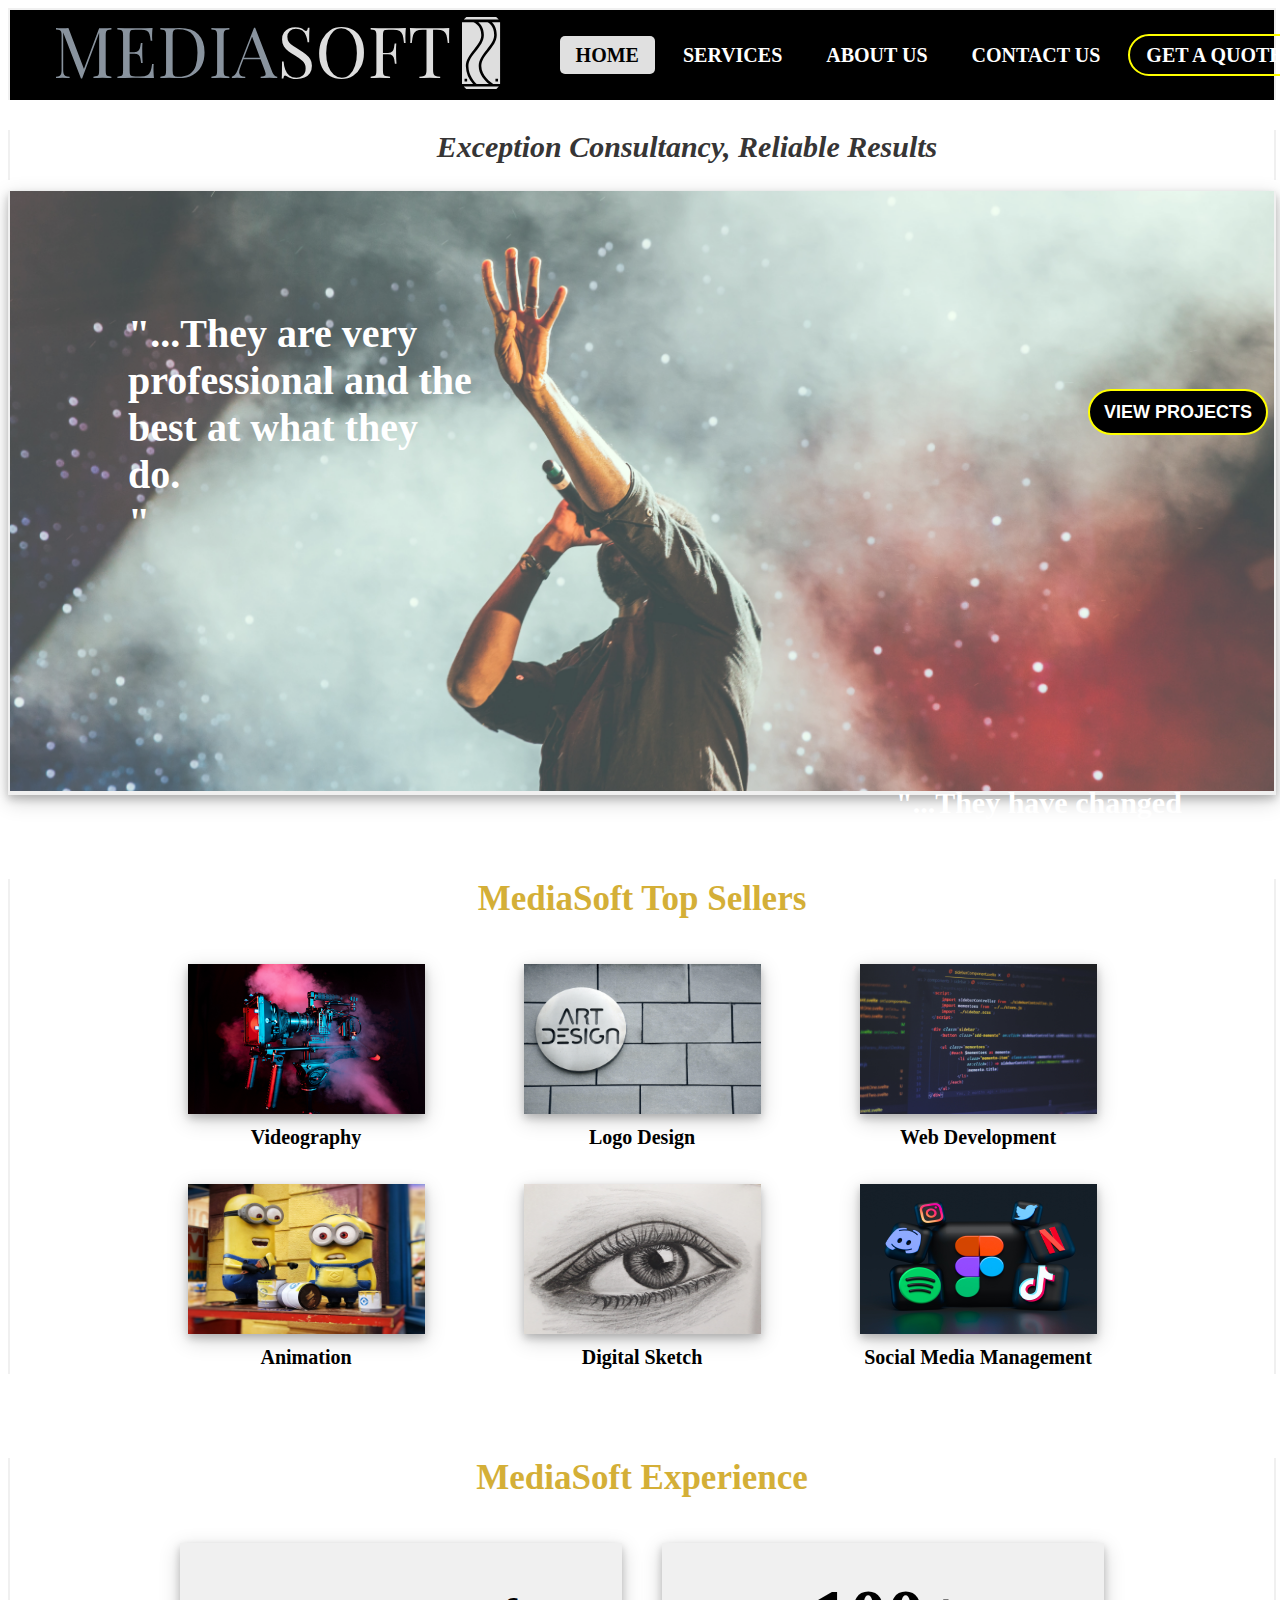
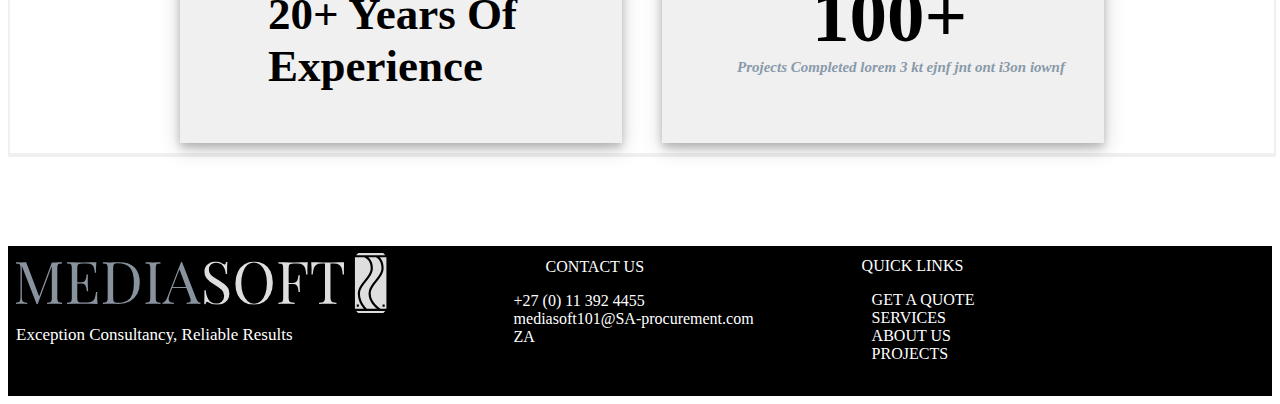
<file: mediaSoft101/index.html>
<!-- Siyabonga Mbuyisa  -->
<!doctype html>
<html lang="en">


<head>
	<title>MediaSoft HomePage</title>
	<meta charset="UTF-8">
	<link rel="stylesheet" href="css/style.css">
	<link rel="stylesheet" href="css/all.min.css">
	<meta name="description" content="Procurement ..docnew.dcoinvkoiewvwcwuvowrjv r icnewub ciwefncwej sdncoewu dinciewoc ddincewic idnciewn">
	<meta name="author" content="Siyabonga Mbuyisa">
	<meta name="viewport" content="width=device-width, initial-scale=1.0">
	<meta name="keywords" content="Procurement, Business, South African," >
	
</head>

<body>
	<section>
		<div>
		<nav class="navbar">
			<img class="logo" src="logo/mediasoft/svg/logo-no-background.svg" alt="logo" />
			<ul class="options">
				<li><a class="active"href= "index.html">Home</a></li>
				<li><a href= "service.html">Services</a></li>
				<li><a href= "AboutUs.html">About Us</a></li>
				<li><a href= "ContactUs.html">Contact Us</a></li>
				<li><a class = "quot" href= "ContactUs.html#Quo">Get A Quote</a></li>
			</ul>
		</nav>
		</div>

	</section>
	<br>
	<center><div class="slogan">
		<p>Exception Consultancy, Reliable Results</p>
	</div></center>
	<br>

	<section>
	<div id="slider">
		<figure>
			<img src="img/content/austin-neill-hgO1wFPXl3I-unsplash.jpg">
			<img src="img/content/jesus-loves-austin-0O0gux4OZX4-unsplash.jpg">
			<img src="img/content/matthias-blonski-EAYkeJ0zc4w-unsplash.jpg">
			<img src="img/content/mika-korhonen-Q_364J9qF5M-unsplash.jpg">
			<img src="img/content/austin-neill-hgO1wFPXl3I-unsplash.jpg">

		</figure>
	</div>
	</section>

	<div id="Action">	
		<button >
			<a href="compilation.html">View Projects</a>
		</button>
	</div>
	
	<div id="message">
		<p>"...They are very </br>
			professional  and the</br>
			best at what they</br>
			do.</br>"
		</p>
	</div>
	<div id="message2">
		<p>"...They have changed </br>
			my digital presence...</br>
			We are now doing better</br>
			than ever</br>"
		</p>
	</div>
	<br>
	<br>	
	<br>
	<section>	

	<div class="two">
		<div><p class = "Title">MediaSoft Top Sellers</p></div>
		<div class="grid-container">
			<div class="grid-item grid-item-1">
				<img class="image" src="img/content/ben-collins-SpDOwp6PnBs-unsplash.jpg" ></img>
				<p class="Description">Videography</p>
			</div>
			<div class="grid-item grid-item-2">
				<img class="image" src="img/content/yizheng-duanmu-tXFbYqCimhI-unsplash.jpg" ></img>
				<p class="Description">Logo Design</p>
			</div>
			<div class="grid-item grid-item-3">
				<img class="image" src="img/content/ferenc-almasi-eYpcLDXHVb0-unsplash.jpg" ></img>
				<p class="Description">Web Development</p>
			</div>
			<div class="grid-item grid-item-4">
				<img class="image" src="img/content/justin-lim-tloFnD-7EpI-unsplash.jpg" ></img>
				<p class="Description">Animation</p>
			</div>
			<div class="grid-item grid-item-5">
				<img class="image" src="img/content/dhanya-a-v-zdiMKVb5fl0-unsplash.jpg"></img>
				<p class="Description">Digital Sketch</p>
			</div>
			<div class="grid-item grid-item-6">
				<img class="image" src="img/content/alexander-shatov-mr4JG4SYOF8-unsplash.jpg" ></img>
				<p class="Description">Social Media Management</p>
			</div>
		</div>
	</div>
	</section>
	<br>
	<br>
	<br>	
	<section>
		<div id="three">
			<div><p class = "Title">MediaSoft Experience</p></div>
			<div id="section3">
				<div id="left-writing">
					<p>20+
					 Years Of Experience</p>
				</div>
				<div id="right-writing"> 
					<p id="primary">100+ </p>
					<p id="secondary">Projects Completed lorem 3 kt ejnf jnt ont i3on iownf </p>
				</div>
			</div>
		</div>
	</section>
	<!--<i  id ="facebook" class="fa-brands fa-square-facebook"></i>-->
	<br>
	<br>
	<br>
	<footer>
	<div class="end">
		<img class="log" src="logo/mediasoft/svg/logo-no-background.svg" alt="logo" />
		<div class="sloga">
			<p>Exception Consultancy, Reliable Results</p>
		</div>
		<div class="boxt">
			<p class="ContactH">CONTACT US</p>
			<p class="Contact">+27 (0) 11 392 4455 </br>
				mediasoft101@SA-procurement.com</br>
				ZA</br>
			</p>
		</div>
		<div class="QuickH">
			<p class="ContactH">QUICK LINKS</p>
			
			<ul class="QuickLinksC">
				<li><a class="ContactD" href= "ContactUs.html#Quo">Get A Quote</a></li>
				<li><a class="ContactD" href= "service.html">Services</a></li>
				<li><a class="ContactD"href= "AboutUs.html">About Us</a></li>
				<li><a class="ContactD"href= "compilation.html">Projects</a></li>
			</ul>
			
		</div>

	</div>
	</footer>

</body>

</html>
</file>
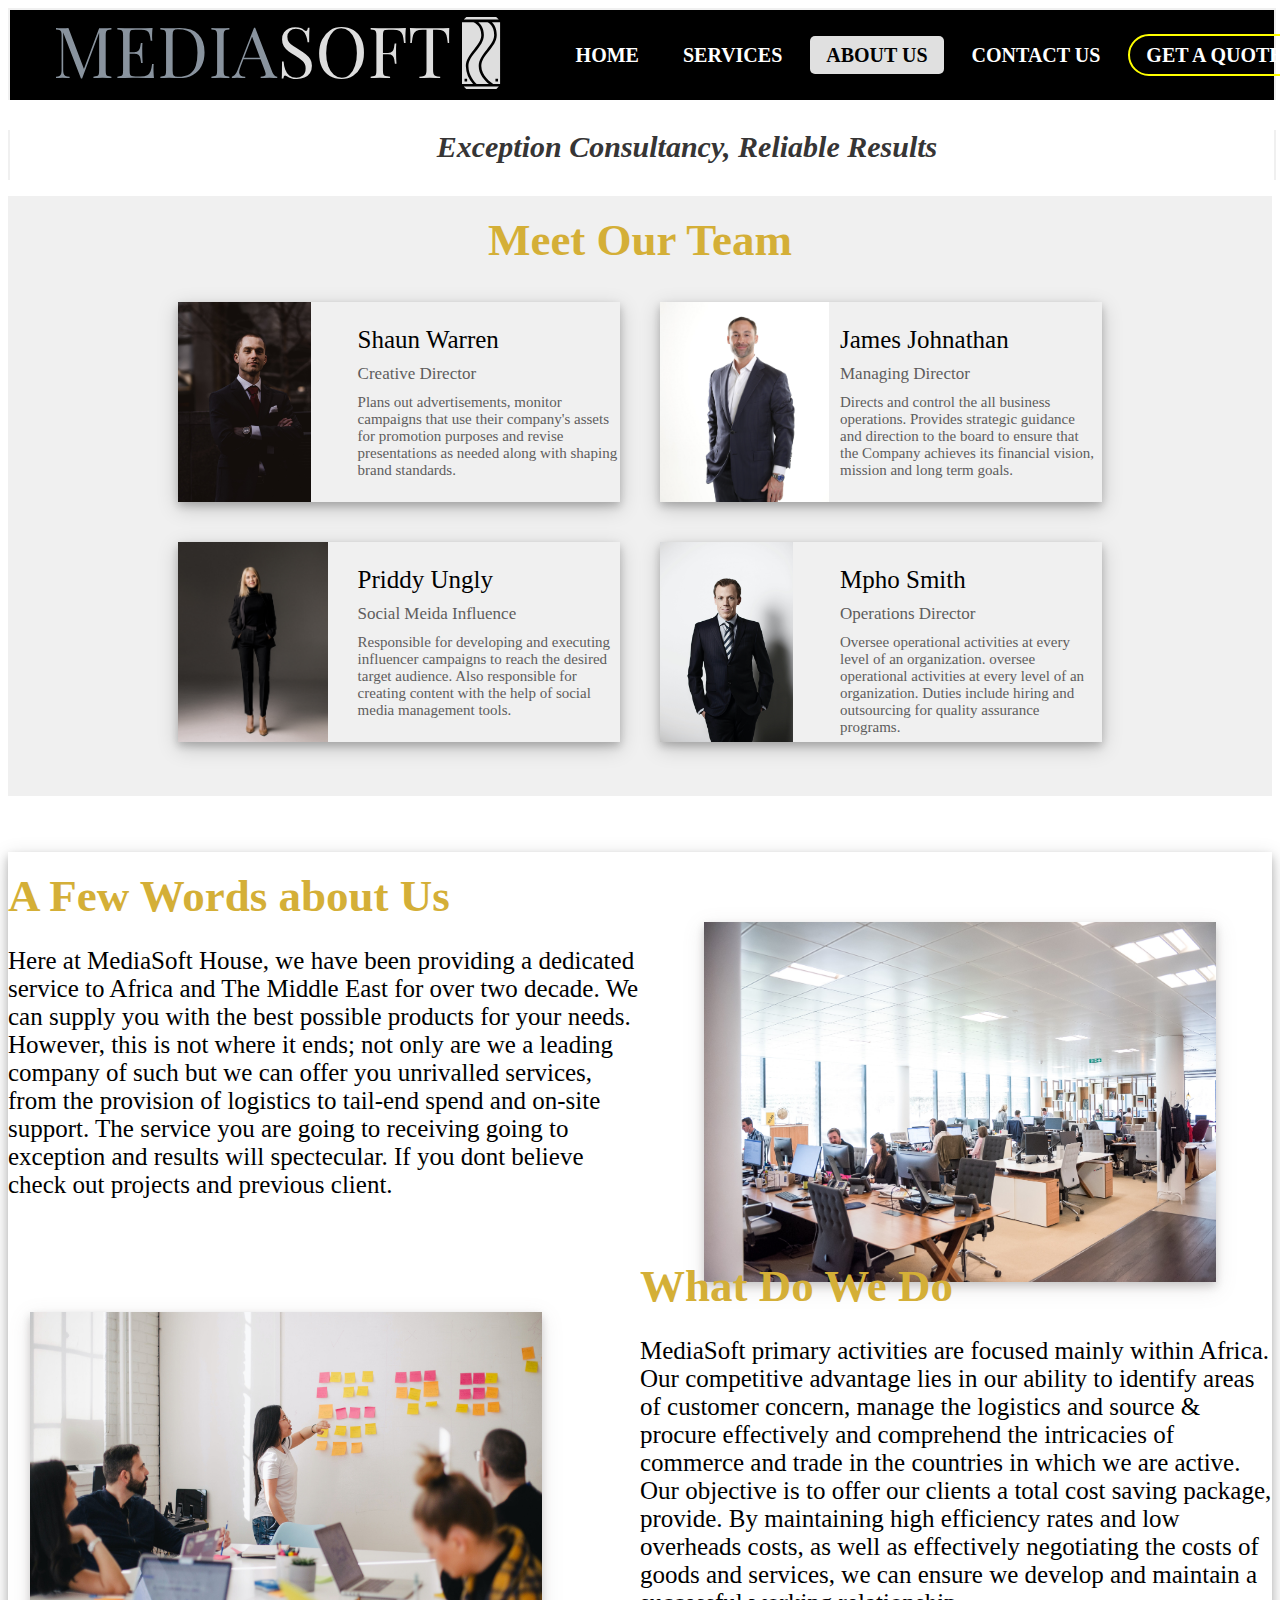
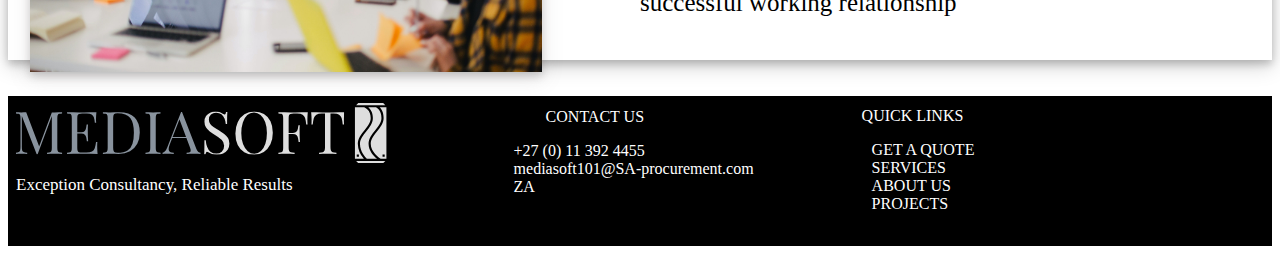
<file: mediaSoft101/AboutUs.html>
<!DOCTYPE html>
<html lang="en">
<head>
    <title>MediaSoft About Us</title>
	<meta charset="UTF-8">
	<link rel="stylesheet" href="css/style.css">
	<link rel="stylesheet" href="css/all.min.css">
	<meta name="description" content="Procurement ..docnew.dcoinvkoiewvwcwuvowrjv r icnewub ciwefncwej sdncoewu dinciewoc ddincewic idnciewn">
	<meta name="author" content="Siyabonga Mbuyisa">
	<meta name="viewport" content="width=device-width, initial-scale=1.0">
	<meta name="keywords" content="Procurement, Business, South African," >
</head>
<body>
    <section>
		<div>
		<nav class="navbar">
			<img class="logo" src="logo/mediasoft/svg/logo-no-background.svg" alt="logo" />
			<ul class="options">
				<li><a href= "index.html">Home</a></li>
				<li><a href= "service.html">Services</a></li>
				<li><a class="active" href= "AboutUs.html">About Us</a></li>
				<li><a href= "ContactUs.html">Contact Us</a></li>
				<li><a class = "quot" href= "ContactUs.html#Quo">Get A Quote</a></li>
			</ul>
		</nav>
		</div>
	</section>
    <br>
    <center><div class="slogan">
		<p>Exception Consultancy, Reliable Results</p>
	</div></center>
	<br>

    <section class="About">
        <br>
        <p id="Meet">Meet Our Team</p>
        <br>
        <br>
        <div class="grid-container1">
            <div class="grid-item1 grid-item1-1">
                <img class="image2" src="img/team/ali-morshedlou-WMD64tMfc4k-unsplash.jpg" ></img>
                <div class="MessageB">
                    Shaun Warren
                    <p class="JobDescription">Creative Director</p>
                    <p  class="des">Plans out advertisements, monitor campaigns that use their company's assets for promotion purposes and revise presentations as needed along with shaping brand standards.</p>
                </div>
			</div>
       
            <div class="grid-item1 grid-item1-2">
                <img class="image2" src="img/team/jeremy-mcgilvrey-Mum-4dB0VsE-unsplash.jpg" ></img>
                <div class="MessageB">
                    James Johnathan
                    <p class="JobDescription">Managing Director</p>
                    <p class="des">Directs and control the all business operations. Provides strategic guidance and direction to the board to ensure that the Company achieves its financial vision, mission and long term goals.</p>
                </div>
			</div>
      
            <div class="grid-item1 grid-item1-3">
                <img class="image2" src="img/team/olga-zabegina-A3MleA0jtoE-unsplash.jpg" ></img>
                <div class="MessageB">
                    Priddy Ungly
                    <p class="JobDescription">Social Meida Influence</p>
                    <p class="des">Responsible for developing and executing influencer campaigns to reach the desired target audience. Also responsible for creating content with the help of social media management tools.</p>

                </div>
			</div>
       
            <div class="grid-item1 grid-item1-4">
                <img class="image2" src="img/team/steffen-wienberg-ml-pxK0Ovmw-unsplash.jpg" ></img>
                <div class="MessageB">
                    Mpho Smith
                    <p class="JobDescription">Operations Director</p>
                    <p class="des">Oversee operational activities at every level of an organization.  oversee operational activities at every level of an organization. Duties include hiring and outsourcing for quality assurance programs.</p>
                </div>
			</div>
        </div>

    </section>

    <br>
    <br>
    <section  class="What">
        <br>
        <p class="heading1">A Few Words about Us</p>
        <img class="WhatPic1" src="img/what/arlington-research-kN_kViDchA0-unsplash.jpg"></img>
        <p class="heading">Here at MediaSoft House, we have been providing a dedicated service to Africa and The Middle East for over two decade. We can supply you with the best possible products for your needs. However, this is not where it ends; not only are we a leading company of such but we can offer you unrivalled services, from the provision of logistics to tail-end spend and on-site support.
            The service you are going to receiving going to exception  and results will spectecular. If you dont believe check out projects and previous client.
        </p>
        <br>
        <br>
        <p class="heading1" id="seco">What Do We Do</p>
        <img class="WhatPic2" src="img/what/jason-goodman-Oalh2MojUuk-unsplash.jpg"></img>
        <p class="heading" id="secon">MediaSoft primary activities are focused mainly within Africa. Our competitive advantage lies in our ability to identify areas of customer concern, manage  the logistics and source & procure effectively and comprehend the intricacies of commerce and trade in the countries in which we are active.
                Our objective is to offer our clients a total cost saving package, provide. By maintaining high efficiency rates and low overheads costs, as well as effectively negotiating the costs of goods and services, we can ensure we develop and maintain a successful working relationship</p>
      <br>          
    </section>
    <br>
    <br>
    <footer>
        <div class="end">
            <img class="log" src="logo/mediasoft/svg/logo-no-background.svg" alt="logo" />
            <div class="sloga">
                <p>Exception Consultancy, Reliable Results</p>
            </div>
            <div class="boxt">
                <p class="ContactH">CONTACT US</p>
                <p class="Contact">+27 (0) 11 392 4455 </br>
                    mediasoft101@SA-procurement.com</br>
                    ZA</br>
                </p>
            </div>
            <div class="QuickH">
                <p class="ContactH">QUICK LINKS</p>
                
                <ul class="QuickLinksC">
                    <li><a class="ContactD" href= "ContactUs.html#Quo">Get A Quote</a></li>
                    <li><a class="ContactD" href= "service.html">Services</a></li>
                    <li><a class="ContactD"href= "AboutUs.html">About Us</a></li>
                    <li><a class="ContactD"href= "compilation.html">Projects</a></li>
                </ul>
                
            </div>
    
        </div>
        </footer>
</body>
</html>
</file>
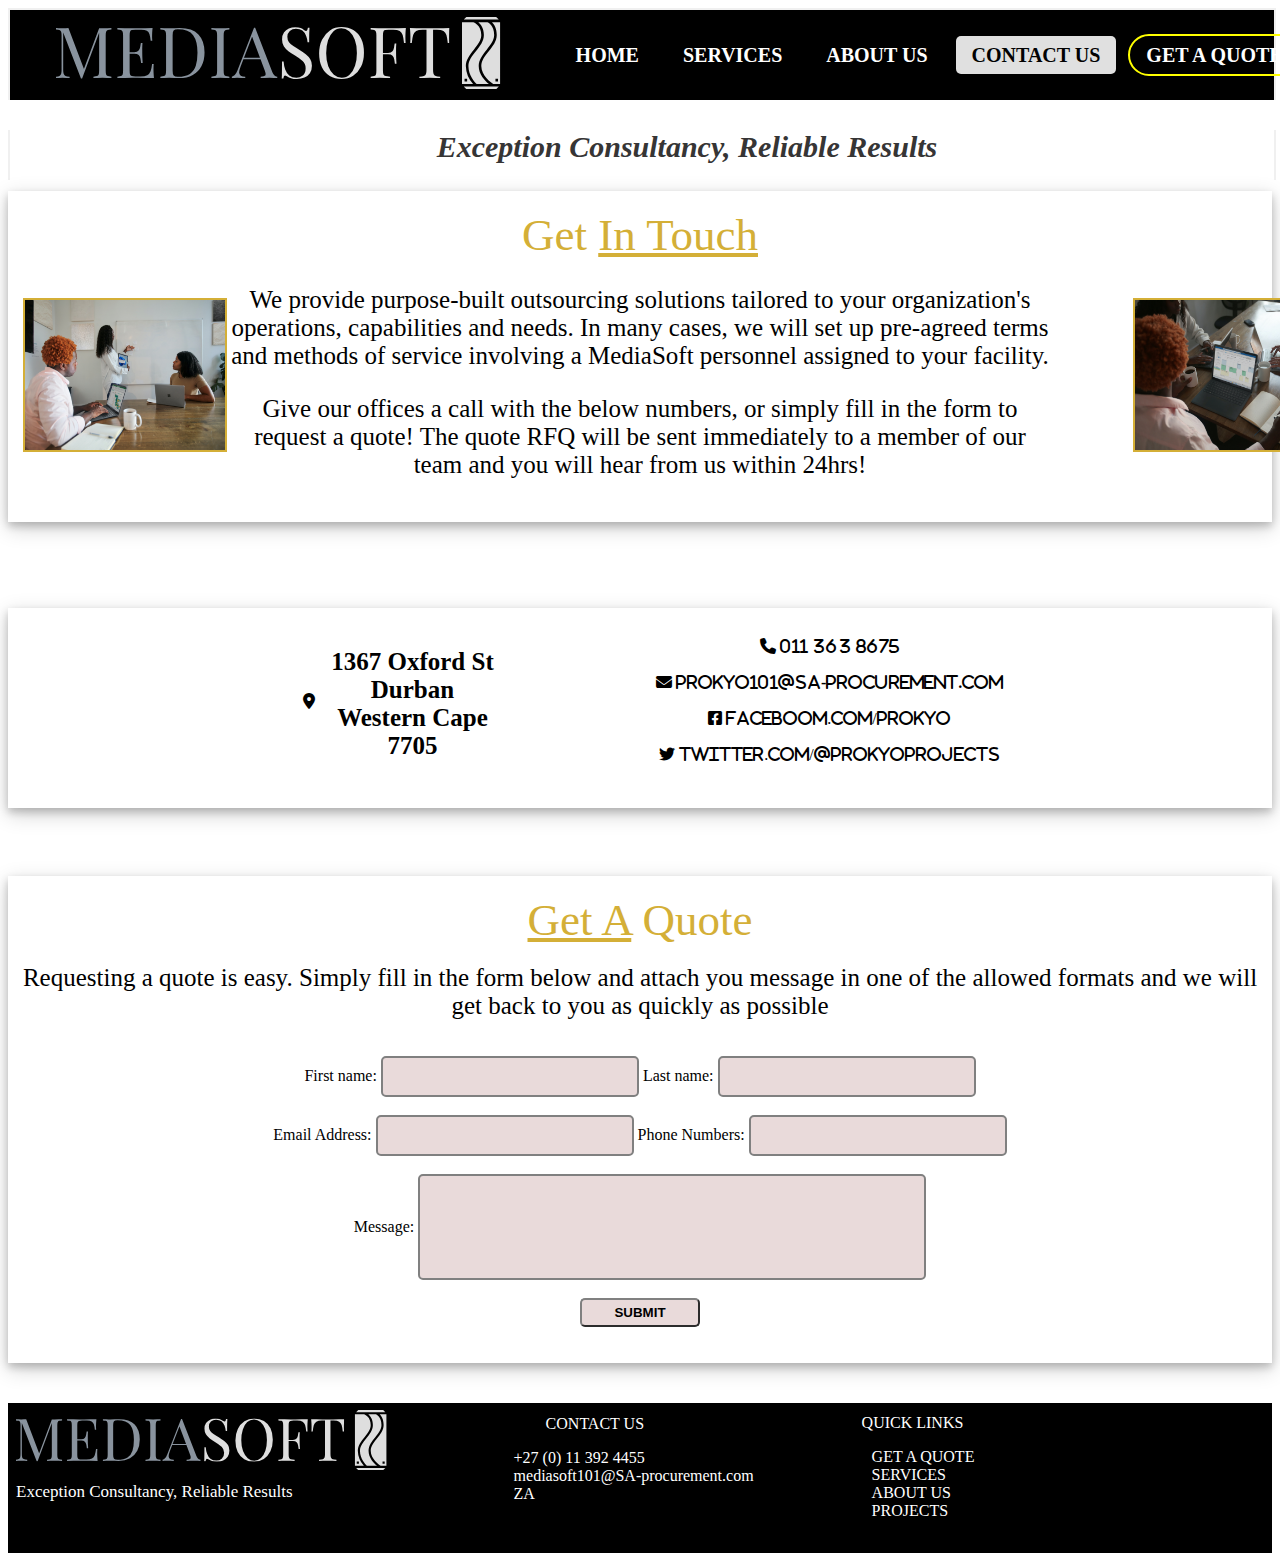
<file: mediaSoft101/ContactUs.html>
<!DOCTYPE html>
<html lang="en">
<head>
    <title>MediaSoft ContactUs</title>
	<meta charset="UTF-8">
	<link rel="stylesheet" href="css/style.css">
	<link rel="stylesheet" href="css/all.min.css">
	<meta name="description" content="Procurement ..docnew.dcoinvkoiewvwcwuvowrjv r icnewub ciwefncwej sdncoewu dinciewoc ddincewic idnciewn">
	<meta name="author" content="Siyabonga Mbuyisa">
	<meta name="viewport" content="width=device-width, initial-scale=1.0">
	<!--<meta http-equiv="refresh" content="30">-->
	<meta name="keywords" content="Procurement, Business, South African," >
</head>
<body>
    <section>
		<div>
		<nav class="navbar">
			<img class="logo" src="logo/mediasoft/svg/logo-no-background.svg" alt="logo" />
			<ul class="options">
				<li><a href= "index.html">Home</a></li>
				<li><a href= "service.html">Services</a></li>
				<li><a href= "AboutUs.html">About Us</a></li>
				<li><a class="active" href= "ContactUs.html">Contact Us</a></li>
				<li><a class = "quot" href= "#Quo">Get A Quote</a></li>
			</ul>
		</nav>
		</div>
	</section>

    <br>

	<center><div class="slogan">
		<p>Exception Consultancy, Reliable Results</p>
	</div></center>
	<br>

    <div id="Pre-GetIn">
    <section id="GetIn">
        <br>
        <center><p id="Get1">Get <u>In Touch</u></center>
       <center><p class="Get2">We provide purpose-built outsourcing solutions tailored to your organization's operations, capabilities and needs. In many cases, we will set up pre-agreed terms and methods of service involving a MediaSoft personnel assigned to your facility.</p>
        <p class="Get2">Give our offices a call with the below numbers, or simply fill in the  form to request a quote! The quote RFQ will be sent immediately to a member of our team and you will hear from us within 24hrs!</p></center>
        <img id="TeamB" src="img/carosel/windows-4nSKsoYyuPQ-unsplash.jpg" ></img>
        <img id="Team" src="img/carosel/windows-FUGfBZDQOwI-unsplash.jpg" ></img>
        <br>
    </section>
    </div>
    <br>
    <br>
    <section id="locate">

            <div class="left-box">
            <!--   <center><img  id="maps" height=200px width="300" src="img/carosel/jacques-nel-f0RvpwF-iXE-unsplash.jpg" title="description"></img></center>--> 
              <center> <p id="address">1367 Oxford St <br>
               Durban<br>
               Western Cape<br>
               7705</p></center>
               <i id="LocationIcon" class="fa-solid fa-location-dot"></i>
            </div>

            <div class="right-box">
                <div class="icons">
              <Center> <i class="fa-solid fa-phone">   011 363 8675</i> </br></br>
                <i class="fa-solid fa-envelope">   prokyo101@SA-procurement.com</i> </br></br>
                <i class="fa-brands fa-square-facebook">   faceboom.com/Prokyo</i> </br></br>
                <i class="fa-brands fa-twitter">    twitter.com/@ProKyoProjects</i> </br></br> </Center>
                </div>
            </div>
     
    </section>
    <br>
    <br>
    <br>
    <br>
    <br>
    <br>
    <section  id="Quo">
        <br>
       <center><p id="QuoteHead"><u>Get A</u> Quote</p><br>
        <p id="QuoteD">Requesting a quote is easy. Simply fill in the form below and attach you message in one of the allowed formats and we will get back to you as quickly as possible</p>
        <br>
        <br>
        <form>
            <label for="fname">First name:</label>
            <input type="text" id="fname" name="fname">     
            <label for="lname">Last name:</label>
            <input type="text" id="lname" name="lname"><br><br>
            <label for="Ename">Email Address:</label>
            <input type="email" id="Ename" name="Ename">     
            <label for="Pname">Phone Numbers:</label>
            <input type="text" id="Pname" name="Pname" ><br><br>
            <label for="MessageM">Message:</label>
            <input type="text" id="MessageM" name="MessageM" ><br><br>

            <input  id="QuoteB"type="submit" value="SUBMIT">
        </form></center>
        <br>
        <br>
    </section>

    <footer>
        <div class="end">
            <img class="log" src="logo/mediasoft/svg/logo-no-background.svg" alt="logo" />
            <div class="sloga">
                <p>Exception Consultancy, Reliable Results</p>
            </div>
            <div class="boxt">
                <p class="ContactH">CONTACT US</p>
                <p class="Contact">+27 (0) 11 392 4455 </br>
                    mediasoft101@SA-procurement.com</br>
                    ZA</br>
                </p>
            </div>
            <div class="QuickH">
                <p class="ContactH">QUICK LINKS</p>
                
                <ul class="QuickLinksC">
                    <li><a class="ContactD" href= "ContactUs.html#Quo">Get A Quote</a></li>
                    <li><a class="ContactD" href= "service.html">Services</a></li>
                    <li><a class="ContactD"href= "AboutUs.html">About Us</a></li>
                    <li><a class="ContactD"href= "compilation.html">Projects</a></li>
                </ul>
                
            </div>
    
        </div>
    </footer>
    
</body>
</html>
</file>
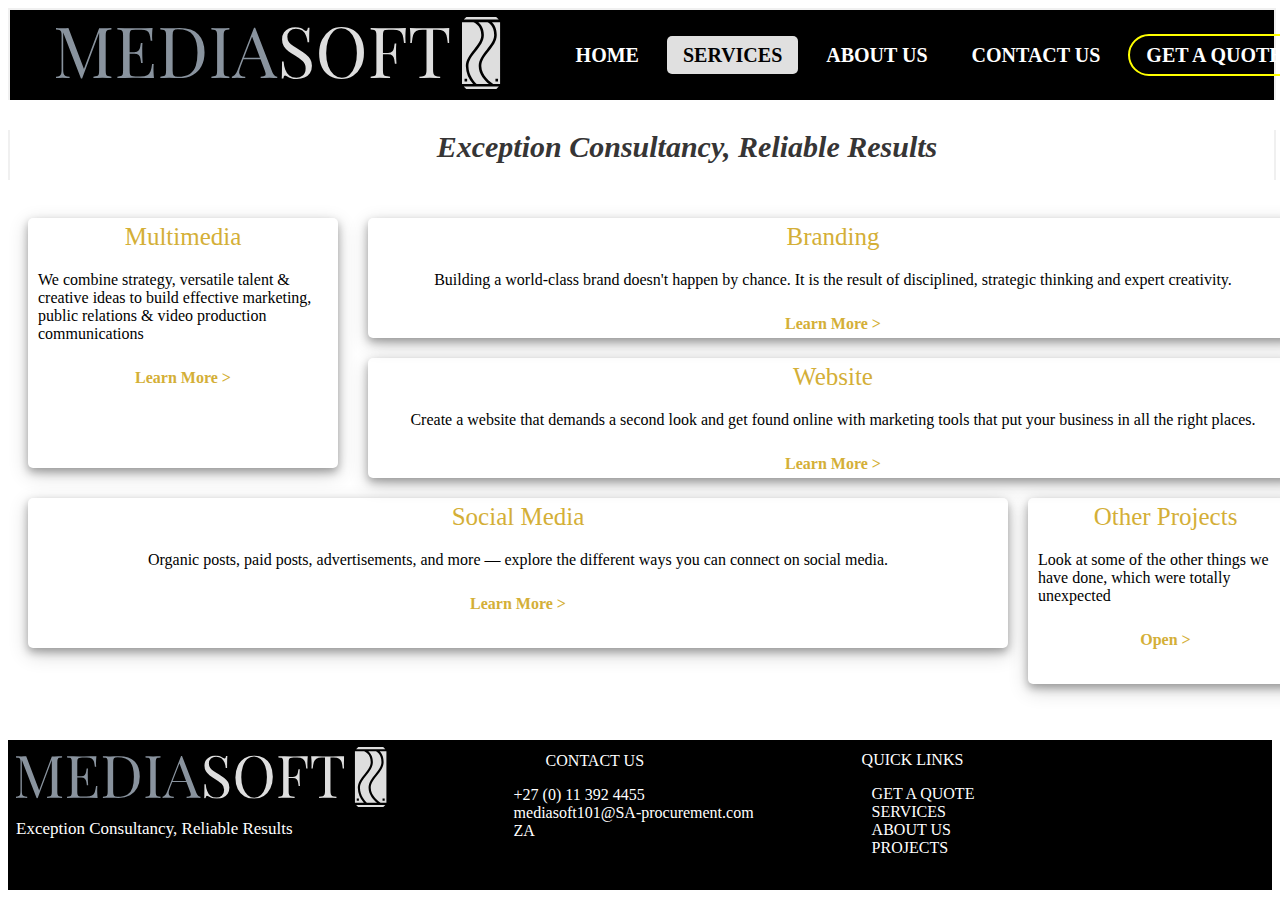
<file: mediaSoft101/service.html>
<!DOCTYPE html>
<html lang="en">
<head>
	<title>MediaSoft Services</title>
	<meta charset="UTF-8">
	<link rel="stylesheet" href="css/style.css">
	<link rel="stylesheet" href="css/all.min.css">
	<meta name="description" content="Procurement ..docnew.dcoinvkoiewvwcwuvowrjv r icnewub ciwefncwej sdncoewu dinciewoc ddincewic idnciewn">
	<meta name="author" content="Siyabonga Mbuyisa">
	<meta name="viewport" content="width=device-width, initial-scale=1.0">
	<meta name="keywords" content="Procurement, Business, South African," >
</head>
<body>
    <section>
		<div>
		<nav class="navbar">
			<img class="logo" src="logo/mediasoft/svg/logo-no-background.svg" alt="logo" />
			<ul class="options">
				<li><a href= "index.html">Home</a></li>
				<li><a class="active" href= "service.html">Services</a></li>
				<li><a href= "AboutUs.html">About Us</a></li>
				<li><a href= "ContactUs.html">Contact Us</a></li>
				<li><a class = "quot" href= "ContactUs.html#Quo">Get A Quote</a></li>
			</ul>
		</nav>
		</div>

	</section>

    <br>
	<center><div class="slogan">
		<p>Exception Consultancy, Reliable Results</p>
	</div></center>

    <div class="Service">
        <div class="grid-container2">
            <div class="grid-item2 grid-item2-1">
                <p class="headT">Multimedia</p>
                <p class="subT">We combine strategy, versatile talent & creative ideas to build effective marketing, public relations & video production communications</p>
                <center> <a class="More" href="PictureEditing.html">Learn More ></a></center>
            </div>
            <div class="grid-item2 grid-item2-2">
                <p class="headT">Branding</p>
                <p class="subT">Building a world-class brand doesn't happen by chance. It is the result of disciplined, strategic thinking and expert creativity.</p>
                <center> <a class="More" href="LogoWithIcons.html">Learn More ></a></center>
            </div>
            <div class="grid-item2 grid-item2-3">
                <p class="headT">Website</p>
                <p class="subT">Create a website that demands a second look and get found online with marketing tools that put your business in all the right places.</p>
                <center> <a class="More" href="frontend.html">Learn More ></a></center>
            </div>
            <div class="grid-item2 grid-item2-4">
                <p class="headT">Social Media</p>
                <p class="subT">Organic posts, paid posts, advertisements, and more — explore the different ways you can connect on social media.</p>
                <center> <a class="More" href="social media.html">Learn More ></a></center>
            </div>
            <div class="grid-item2 grid-item2-5">
                <p class="headT">Other Projects</p>
                <p class="subT">Look at some of the other things we have done, which were totally unexpected</p>
                <center> <a class="More" href="compilation.html"> Open ></a></center>
            </div>
                
        </div>
    
    </div>
    <br>
    <br>
    <footer>
        <div class="end">
            <img class="log" src="logo/mediasoft/svg/logo-no-background.svg" alt="logo" />
            <div class="sloga">
                <p>Exception Consultancy, Reliable Results</p>
            </div>
            <div class="boxt">
                <p class="ContactH">CONTACT US</p>
                <p class="Contact">+27 (0) 11 392 4455 </br>
                    mediasoft101@SA-procurement.com</br>
                    ZA</br>
                </p>
            </div>
            <div class="QuickH">
                <p class="ContactH">QUICK LINKS</p>
                
                <ul class="QuickLinksC">
                    <li><a class="ContactD" href= "ContactUs.html#Quo">Get A Quote</a></li>
                    <li><a class="ContactD" href= "service.html">Services</a></li>
                    <li><a class="ContactD"href= "AboutUs.html">About Us</a></li>
                    <li><a class="ContactD"href= "compilation.html">Projects</a></li>
                </ul>
                
            </div>
    
        </div>
        </footer>

    
</body>


</html>
</file>
<file: mediaSoft101/css/style.css>
.navbar
{
    height: 90px;
    width: 100%;
    background-color:rgb(0, 0, 0);
    border-top: 2px solid rgb(240,240,240);
    border-right: 2px solid rgb(240,240,240);
    border-left: 2px solid rgb(240,240,240);
   
   
}

.logo
{
    height: 80%;
    position:relative;
    padding: 7px;
    left:3%;
}
.options
{
  position: relative;
  left: 40%;
  
  bottom: 85%;
}


.options li
{
    display: inline-block;
	padding: 2px;
	margin: 2px;

}

.options li a
{
    color: rgb(255, 255, 255);
	font-size:20px;
	padding:  8px 16px 8px 16px;
    text-align: center;
    text-decoration: none;
	text-transform: uppercase;
    font-size: 20px;
    font-weight: 900;
    
}
.options li a:hover, .options li a.active{
    background:  rgb(224,224,224);
	transition: .5s;
    border-radius: 5px;
    color: #020202;

}


/*a.active, a:hover{
    background:  rgb(224,224,224);
	transition: .5s;
    border-radius: 5px;
    color: #d4af37;
}*/

.slogan
{
   display: block; 
   height: 50px;
   width:100%;
   border-right: 2px solid rgb(240,240,240);
   border-left: 2px solid rgb(240,240,240);
   position: relative;
   bottom: 18px;
   
   /*border-style: solid;
   border-color:#d4af37;*/
   
}

.slogan p
{
   position: relative;
   font-size: 30px;
   font-weight: 600;
   font-style: italic;
   color: rgb(54, 53, 53);
   left: 45px;
}
#slider{
    overflow: hidden;
    width: 100%;
    border-right: 2px solid rgb(240,240,240);
    border-left: 2px solid rgb(240,240,240);
    border-bottom: 4px solid rgb(240,240,240);
    position: relative;
    bottom: 25px;
  
    box-shadow: 0 4px 8px 0 rgba(0, 0, 0, 0.2), 0 6px 20px 0 rgba(0, 0, 0, 0.19);
    text-align: center;
   
}

#slider figure{
    position: relative;
    width: 500%;
    margin: 0;
    left :0;
    animation: 30s slider infinite;
}
#slider figure img{
    width: 20%;
    float:left;
    height: 600px;
    object-fit: cover;
    opacity: 0.8;
}
@keyframes slider{
    0%{
        left:0%;
    }
    20%{
        left:0;
    }
    25%{
        left:-100%;
    }
    45%{
        left:-100%;
    }
    50%{
        left: -200%;
    }
    70%{
        left:-200%;
    }
    75%{
        left:-300%;
    }
    95%{
        left:-300%
    }
    100%{
        left:-400%
    }

}
#message
{
    position: absolute;
    top: 30%;
    left:10%;
    
}
#message2
{
    position: absolute;
    top: 84%;
    left:70%;
    
}

#message p{
    font-weight: 900;
    font-size: 40px;
    color: white;
}
#message2 p{
    font-weight: 600;
    font-size: 30px;
    color: white;
}
.grid-container{
    display:grid;
   /*grid-auto-rows: 200px;
   grid-auto-columns: 25%;*/
   grid-template-columns: repeat(3, 25%);
   grid-template-rows: repeat(2, 200px);
   grid-gap: 20px;
   grid-auto-rows: minmax(200px,200px);
   grid-auto-columns: minmax(200px,200px);
   justify-content: center;
   align-content: center;

}

.grid-container1{
    display:grid;
    grid-template-columns: repeat(2, 35%);
    grid-template-rows: repeat(2, 200px);
    grid-gap: 40px;
    grid-auto-rows: minmax(200px,200px);
    grid-auto-columns: minmax(200px,200px);
    justify-content: center;
    align-content: center;

}

.two{
    position: relative;
    bottom:30px;
    width: 100%;
    border-right: 2px solid rgb(240,240,240);
    border-left: 2px solid rgb(240,240,240);

}
.image{
   position: relative;
   margin: 10px;
   margin-left: 40px;
   width:75% ;
   height: 150px;
   box-shadow: 0 4px 8px 0 rgba(0, 0, 0, 0.2), 0 6px 20px 0 rgba(0, 0, 0, 0.19);
   text-align: center;
   
}
.image2{
    position: relative;
    height: 200px;
   
    
 }
.grid-item{
    border-style: none;
}
.grid-item1{
    border-style: none;
    box-shadow: 0 4px 8px 0 rgba(0, 0, 0, 0.2), 0 6px 20px 0 rgba(0, 0, 0, 0.19);
}
#section3{
    justify-content: center;
    align-content: center;
    display:flex;


}
#left-writing{
    width:35%;
    height: 200px;
    margin:10px;
    margin-right: 20px;
    box-shadow: 0 4px 8px 0 rgba(0, 0, 0, 0.2), 0 6px 20px 0 rgba(0, 0, 0, 0.19);
    justify-content: center;
    align-content: center;
    background-color:rgb(240,240,240);
    display: flex;
    font-weight: 900;
    font-size: 45px;

}

#left-writing p
{
    position: relative;
    left: 20%;
}
#right-writing{
    width:35%;
    height: 200px;
    margin:10px;
    margin-left: 20px;
    box-shadow: 0 4px 8px 0 rgba(0, 0, 0, 0.2), 0 6px 20px 0 rgba(0, 0, 0, 0.19);
    background-color:rgb(240,240,240);
   /* justify-content: center;
    align-content: center;
    display: flex;*/
    font-weight: 900;
}

#primary
{
    position: relative;
    font-size: 75px;
    left : 130px;
    margin: 10px;
    padding: 10px;
    top:10px;
}

#secondary{
    position: relative;
    bottom: 20px;
    left : 55px;
    margin: 10px;
    padding: 10px;
    color: rgb(136, 154, 170);
    font-style: italic;
    font-size: 15px;
}

.end{
    width:100%;
    height: 150px;
    background-color: black;
}
.quot{
    border: 2px solid yellow;
    border-radius: 25px;
}
#primary{
    display: block;
}

.Title{
    font-size: 35px;
    font-weight: 900; 
    color: #d4af37; 
    justify-content: center;
    align-content: center;
    display: flex;
}
.Description
{
    position: relative;
    bottom: 22px;
   display: flex;
   justify-content: center;
   align-content: center;
   font-size: 20px;
   font-weight: 900;
}

.log{
    height: 40%;
    position:relative;
    padding: 7px;

}
.sloga{
    position: relative;
    left: 8px;
    bottom: 16px;
}
.sloga p{
    color: white;
    font-size: 17px;
}
.boxt{
    position: relative;
    left:40%;
    bottom: 80%;
}
.ContactH
{
    color: white;
    position: relative;
    left: 32px;
}

.Contact{
    color: white;
}
.QuickH
{
    position: relative;
    left:65%;
    bottom: 150%;

}
.ContactD {
    color: white;
    text-decoration: none;
	text-transform: uppercase;
    margin-left:2px ;
}
.ContactLinksC{
    position: relative;
    right: 50px;
}
#three{
    border-right: 2px solid rgb(240,240,240);
    border-left: 2px solid rgb(240,240,240);
    border-bottom: 4px solid rgb(240,240,240);
    bottom: 35px;
    position: relative;
    width: 100%;
}
#twenty
{
    color:#d4af37;
}
.grid-container2{
    display:grid;
  /*  grid-template-columns: repeat(4, 20%);
    grid-template-rows: repeat(1, 250px);
    grid-auto-rows: minmax(250px,250px);
    grid-auto-columns: minmax(20%,20%);*/
   /* justify-content: center;*/
   /* align-content: center;*/
    grid-gap: 20px;
    position: relative;
    grid-template-areas: 
    "a a b b"
    "a a c c"
    "d d d e"
    ;
}
.grid-item2-1{
    grid-area: a ;
    height: 250px;
    width: 310px;

}
.grid-item2-2{
    grid-area: b;
    height: 120px;
    width: 930px;

}
.grid-item2-3{
    grid-area:c ;
    height: 120px ;
    width: 930px;

}
.grid-item2-4{
    grid-area: d ;
    width: 980px;
    height: 150px;

}
.grid-item2-5{
    grid-area:e ;
    width: 275px;

}

.grid-item2{
    border-style: none;
    box-shadow: 0 4px 8px 0 rgba(0, 0, 0, 0.3), 0 6px 20px 0 rgba(0, 0, 0, 0.19);
    border-radius: 5px;
}

.grid-item2:hover
{
    
}

.headT{
    color: #d4af37;
    position: relative;
    display: flex;
    justify-content: center;
    align-content: center;
    font-size: 25px;
    bottom: 20px;
}
.Service{
    padding: 10px;
    margin: 10px;
}

.subT{
    position: relative;
    display: flex;
    justify-content: center;
    align-content: center;
    font-size: 16px;
    bottom: 35px;
    padding: 10px;
}


.About{
    width: 100%;
    height: 600px;
    background-color: rgb(240,240,240);
    position: relative;
    bottom: 20px;
}
#Meet{
    display: flex;
    justify-content: center;
    align-content: center;
    margin: 0;
    padding: 0;
    font-size: 45px;
    font-weight: 900;
    position: relative;
    color:#d4af37;
}

.MessageB{
    position:relative;
    left: 180px;
    bottom: 180px;
    font-size: 25px;
}
.MessageB p{
    color: rgb(94, 93, 93);
    padding: 10px;
    margin: 0;
}
.heading{
    width: 50%;
    position: relative;
    font-size: 25px;
}
.heading1{
    font-size: 45px;
    font-weight: 900;
    margin: 0;
    padding: 0;
    position: relative;
    color:#d4af37;

}

.Back_Page{
    position: absolute;
    top: 250px;
    height: 90px;
    width: 90px;
    border-radius: 45px;
    border-color: #d4af37;
    background-color: rgb(192, 192, 192);
    
}
.Back_Page:hover{
    background-color: #d4af37;
}
.des{
    font-size: 15px;
    padding :0;
    margin: 0;
    position: relative;
    right: 10px;
    width:  260px;
    bottom: 10px;
}

.What{
    box-shadow: 0 4px 8px 0 rgba(0, 0, 0, 0.2), 0 6px 20px 0 rgba(0, 0, 0, 0.19);
}
#secon{
    left:50%; 
}
#seco{
    left:50%; 
}

.Topic{
    display: flex;
    justify-content: center;
    align-content: center;
    margin: 0px;
    padding: 0px;
    font-size: 35px !important;


}
.Detail{
    color: rgb(77, 77, 69);
    font-style: italic;
    font-size: 16px !important;
    padding: 0px;
    margin: 0px;
    display: flex;
    justify-content: center;
    align-content: center;
}
.ServicePicture{
    position: relative;
    height: 80%;
    width: 75%;
    margin:0;
    padding:0;
}
.pic{
    height: 290px;
    width: 500px;
    margin: 20px;
    box-shadow: 0 4px 8px 0 rgba(0, 0, 0, 0.2), 0 6px 20px 0 rgba(0, 0, 0, 0.19);
}
.vic{
    height: 290px;
    width: 330px;
    margin: 20px;
    box-shadow: 0 4px 8px 0 rgba(0, 0, 0, 0.2), 0 6px 20px 0 rgba(0, 0, 0, 0.19);
    
}
.pi{
    height: 120px;
    width: 250px;
    margin: 20px;
    box-shadow: 0 4px 8px 0 rgba(0, 0, 0, 0.2), 0 6px 20px 0 rgba(0, 0, 0, 0.19);

}

.More{
    cursor: pointer;
    position: relative;
    bottom: 35px;
    color:#d4af37;
    font-weight: 600;
    font-size: 16px;
    text-decoration: none;

    display: flex;
    justify-content: center;
    align-content: center;

}
/*.More :hover{
    cursor: pointer;
    position: relative;
    height: 16%;
    width: 30%;
    color: rgb(3, 3, 3);
    font-weight: 600;
    font-size: 25px;
    background-color: white;
   
    

}*/
#Get1{
    font-size: 45px;
    margin: 0;
    color: #d4af37;
}
.Get2{
    width: 65%;
    font-size: 25px;
}
.left-box{
    top: 40px;
    position: relative;
    width: 30%;
    height: 200px;
    left: 17%;
}

.left-box p{
    font-weight: 700;
}
#TeamB{
    position: absolute;
    height: 150px;
    width: 200px;
    bottom: 70px;
    left: 15px;
    border: 2px solid #d4af37;
}
#Team{
    position: absolute;
    height: 150px;
    width: 200px;
    bottom: 70px;
    left: 1125px;
    border: 2px solid #d4af37;
}



.right-box{
    width: 30%;
    height: 200px;
    position: relative;
    left: 50%;
    bottom: 220px;
}

#address{
    position: relative;
    font-size: 25px;
}

#LocationIcon{
    position: relative;
    bottom: 46%;
    left: 21%;
}
.icons{
    position: relative;
    top: 25%
}

#facebook{
    position: absolute;

}
#locate{
    height: 200px;
    box-shadow: 0 4px 8px 0 rgba(0, 0, 0, 0.2), 0 6px 20px 0 rgba(0, 0, 0, 0.19);
}

.WhatPic1{
    position: absolute;
    width:  40%;
    height: 40%;
    left : 55%;
    box-shadow: 0 4px 8px 0 rgba(53, 52, 52, 0.2), 0 6px 20px 0 rgba(126, 120, 120, 0.19);

}

.WhatPic2{
    position: absolute;
    width:  40%;
    height: 40%;
    left: 30px;
    box-shadow: 0 4px 8px 0 rgba(53, 52, 52, 0.2), 0 6px 20px 0 rgba(126, 120, 120, 0.19);

}
#Pre-GetIn
{
    position: relative;
   bottom: 25px;
}

#GetIn{
    box-shadow: 0 4px 8px 0 rgba(0, 0, 0, 0.2), 0 6px 20px 0 rgba(0, 0, 0, 0.19);
}


#Quo{
    position: relative;
    bottom: 1px;
    box-shadow: 0 4px 8px 0 rgba(0, 0, 0, 0.2), 0 6px 20px 0 rgba(0, 0, 0, 0.19);
    bottom: 40px;

}

#QuoteHead{
    font-size: 45px;
    margin: 0;
    color:#d4af37;
}
#QuoteD{
    margin: 0px;
    font-size: 25px;
}

#fname, #lname,#Ename, #Pname{

    background-color: rgb(233, 218, 218);
    border-style: solid;
    border-color: grey;
    font-weight: 600;
    height: 35px;
    width: 250px;
    border-radius: 5px;
    
}

#MessageM{
    background-color: rgb(233, 218, 218);
    border-style: solid;
    border-color: grey;
    font-weight: 600;
    border-radius: 5px;
    height: 100px;
    width: 500px;

}

#QuoteB{
    font-weight: 600;
    border-color: grey;
    background-color: rgb(233,218,218);
    border-radius: 5px;
    height: 29px;
    width: 120px;
    cursor: pointer;
}

#QuoteB:hover{
    border-color: #d4af37;

}

#myfile{
    border-color: grey;
    background-color: rgb(233,218,218); 
    border-radius: 5px;  
}

#Action
{
    position: absolute;
    left: 85%;
    bottom: 465px;
    

}

#Action button{
    background-color: black;
    text-align: center;
    height: 46px;
    width: 180px;
    font-size: 18px;
    font-weight: 600;
    cursor: pointer;
    border: 2px solid yellow;
    border-radius: 25px;
    text-transform: uppercase;
    
}
#Action button:hover{
    background-color: yellow;
    
}
#Action button a{
    text-decoration: none;
    color: white;
}

.MainContainer{
    height: 120px;
    width: 250px;
    margin: 20px;
    box-shadow: 0 4px 8px 0 rgba(0, 0, 0, 0.2), 0 6px 20px 0 rgba(0, 0, 0, 0.19);
    display: inline-block;
    position: relative;
}

.Card{
    height: 100%;
    width: 100%;
    transform-style: preserve-3d;
    transition: all 0.5s ease;
    display: inline-block;
    position: absolute;
    right: 138px;
    bottom: 15px;
}

.Card:hover{
    transform: rotateY(180deg);
}
.front{
    height: 100%;
    width: 100%;
    backface-visibility: hidden;
    display: inline-block;
    position: absolute;


}
.back{
     height: 100%;
     width: 100%;
     backface-visibility: hidden;
     transform: rotateY(180deg);
     display: inline-block;
     position: absolute;
     right: 150px;
     bottom: -15px;
}

.title1
{
    position: relative;
    right: 10px;
    font-weight: 900;
}
.Detail1{
    font-size: 13px;
    position: relative;
    right: 10px;
}

.JobDescription{
    position: relative;
    right: 10px;
    font-size: 17px;
}
.social{
    font-weight: 600;
}
</file>
